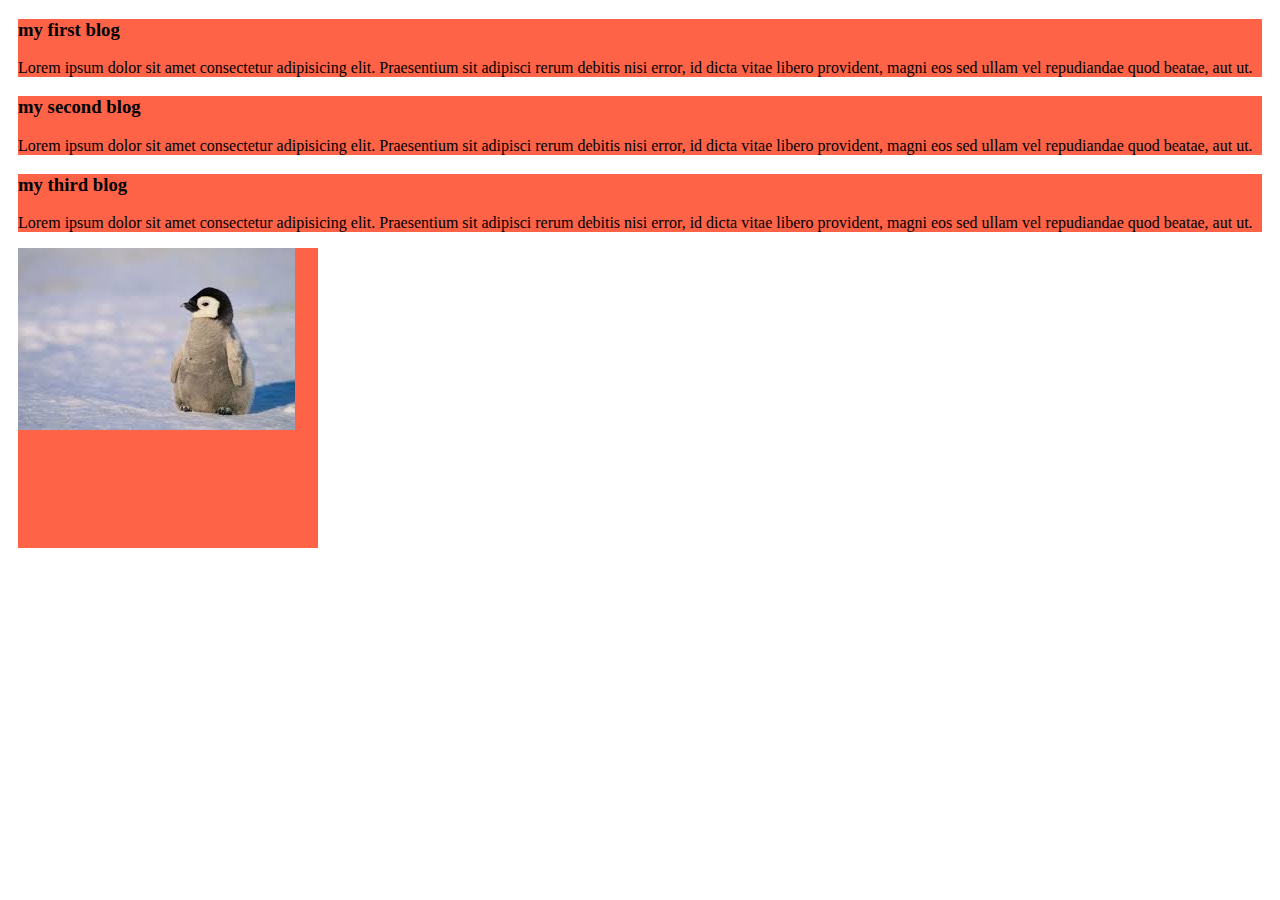
<file: git practice/index.html>
<!DOCTYPE html>
<html lang="en">
<head>
    <meta charset="UTF-8">
    <meta name="viewport" content="width=device-width, initial-scale=1.0">
    <title>Add some commits</title>
    <link rel="stylesheet" href="style/style.css">
</head>
<body>
    <div>
        <h3>my first blog</h3>
        <p>Lorem ipsum dolor sit amet consectetur adipisicing elit. Praesentium sit adipisci rerum debitis nisi error, id dicta vitae libero provident, magni eos sed ullam vel repudiandae quod beatae, aut ut.</p>
        
    </div>
    <div>
        <h3>my second blog</h3>
        <p>Lorem ipsum dolor sit amet consectetur adipisicing elit. Praesentium sit adipisci rerum debitis nisi error, id dicta vitae libero provident, magni eos sed ullam vel repudiandae quod beatae, aut ut.</p>

    </div>
    <div>
        <h3>my third blog</h3>
        <p>Lorem ipsum dolor sit amet consectetur adipisicing elit. Praesentium sit adipisci rerum debitis nisi error, id dicta vitae libero provident, magni eos sed ullam vel repudiandae quod beatae, aut ut.</p>

    </div>
    <div class="image_section">
        
    </div>
</body>
</html>
</file>
<file: git practice/style/style.css>
div{
    background-color:tomato;
    margin:10px;
}
.image_section{
    height:300px;
    width:300px;
    background-image:url(../style/images.jpg);
    background-repeat:no-repeat;
}
</file>
